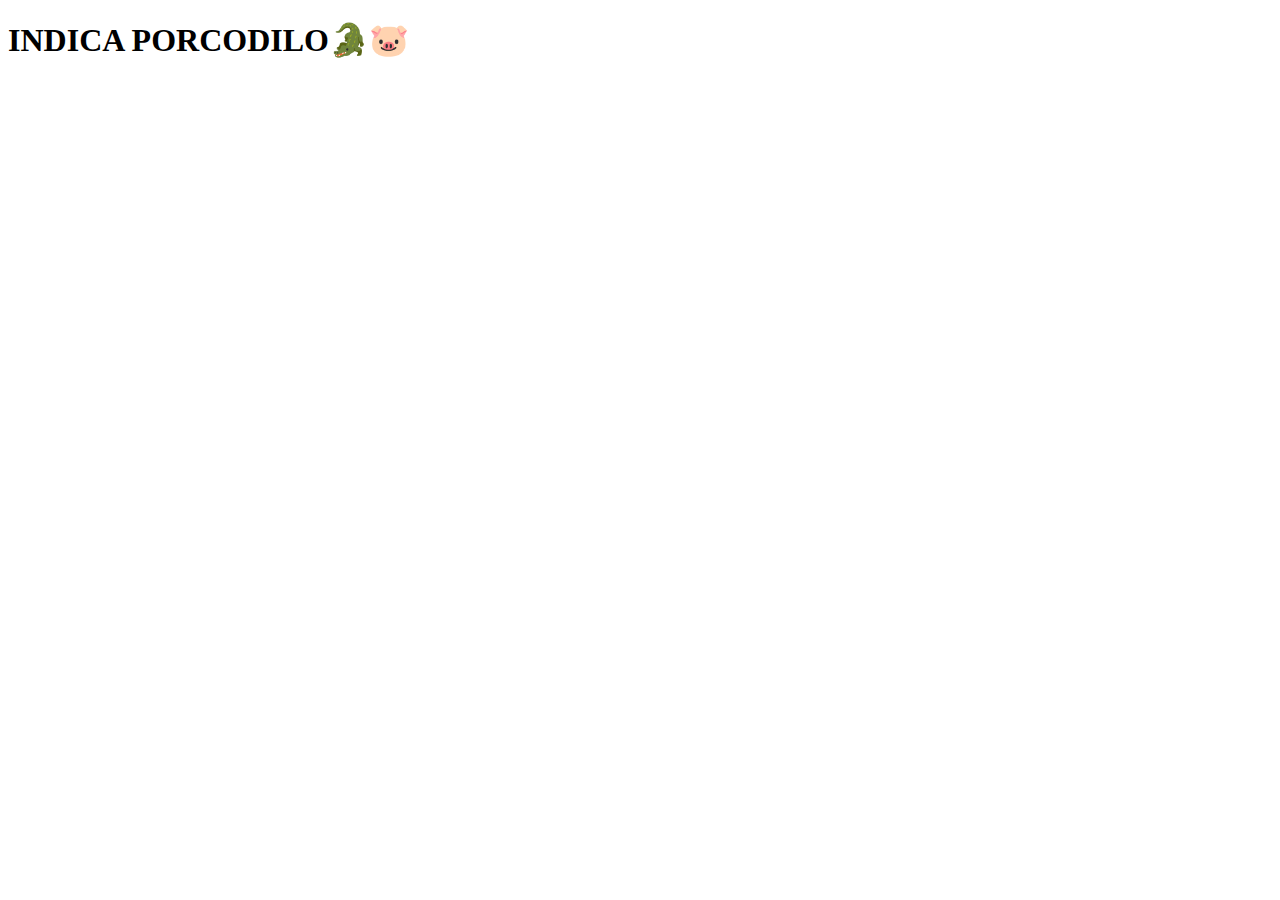
<file: copia/index - Copia.html>
﻿<!DOCTYPE html>

<html lang="pt-br" xmlns="http://www.w3.org/1999/xhtml">
<head>
    <meta charset="utf-8" />
    <title>Indica Porcodilo</title>
</head>
<body>
<header>
    <h1> INDICA PORCODILO🐊🐷 </h1>
    <form action="/login.php" method="post">
    <p>






























</header>



</body>
</html>
</file>
